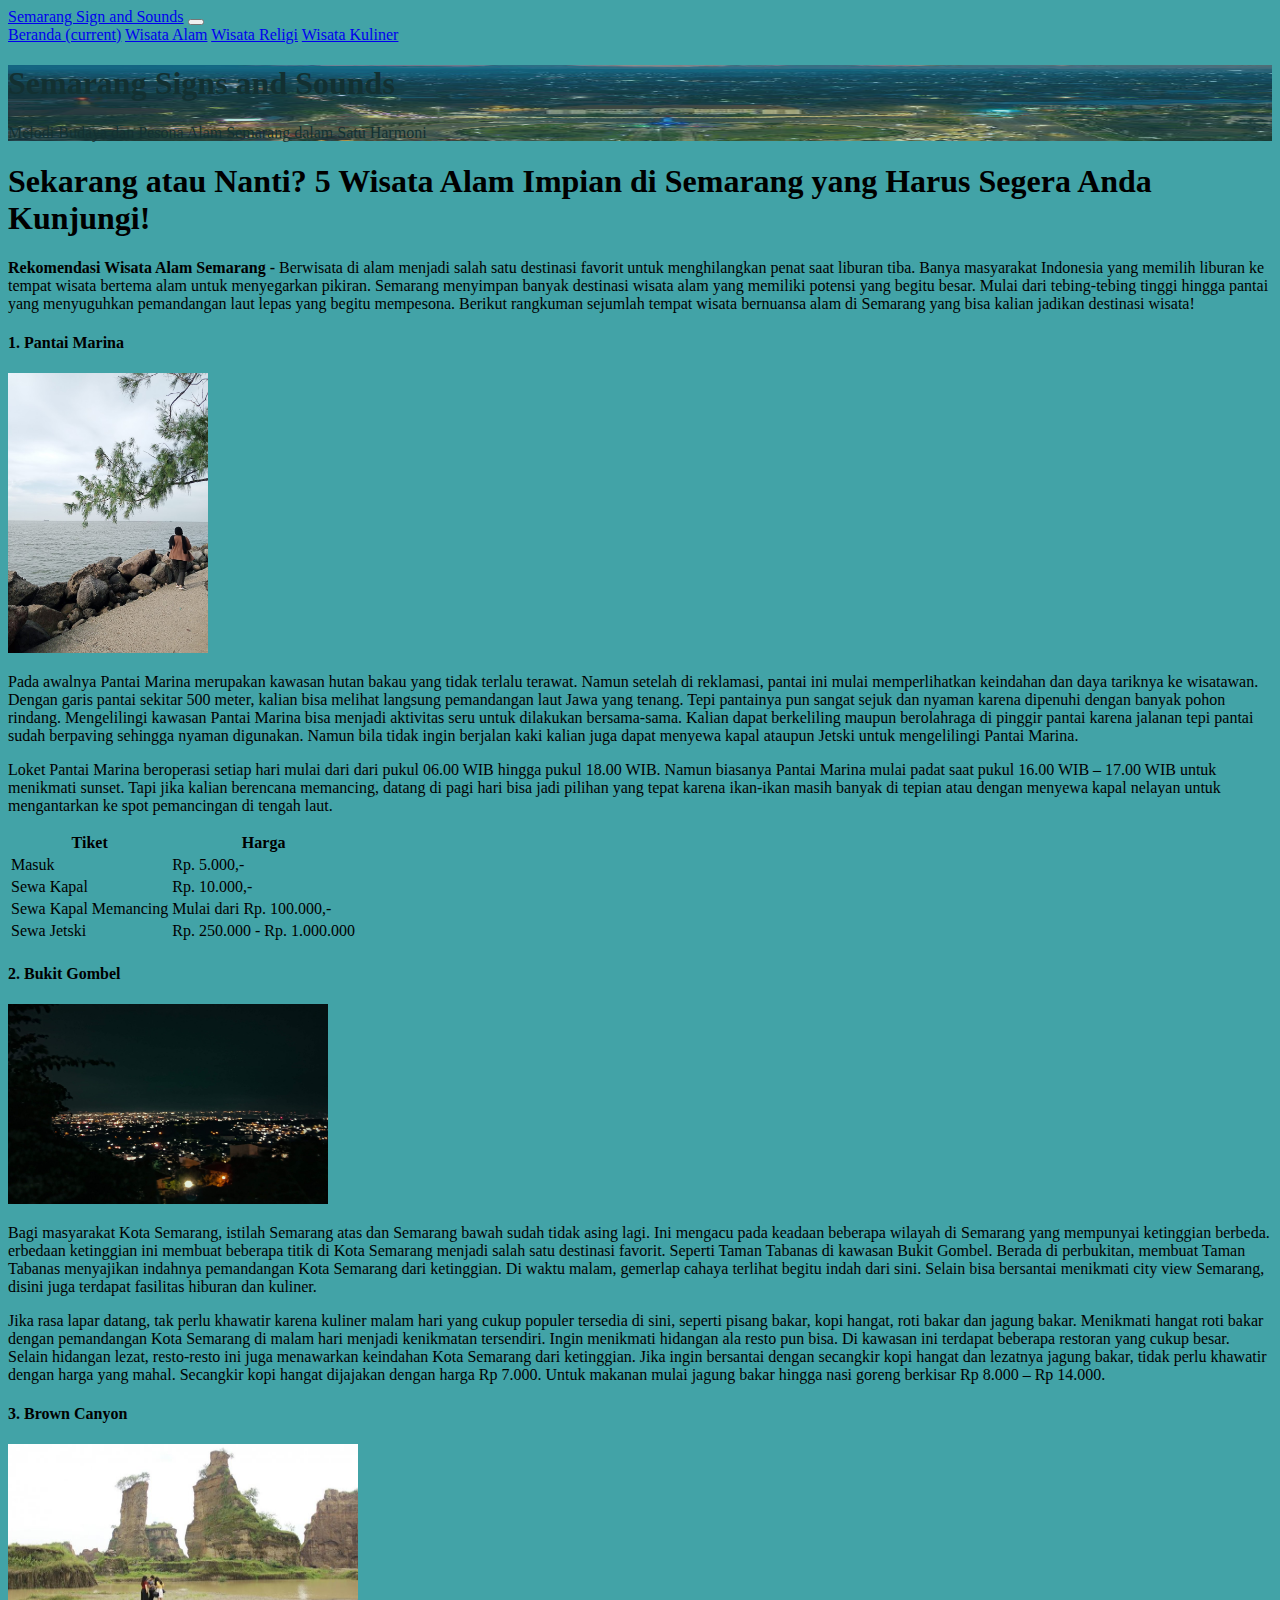
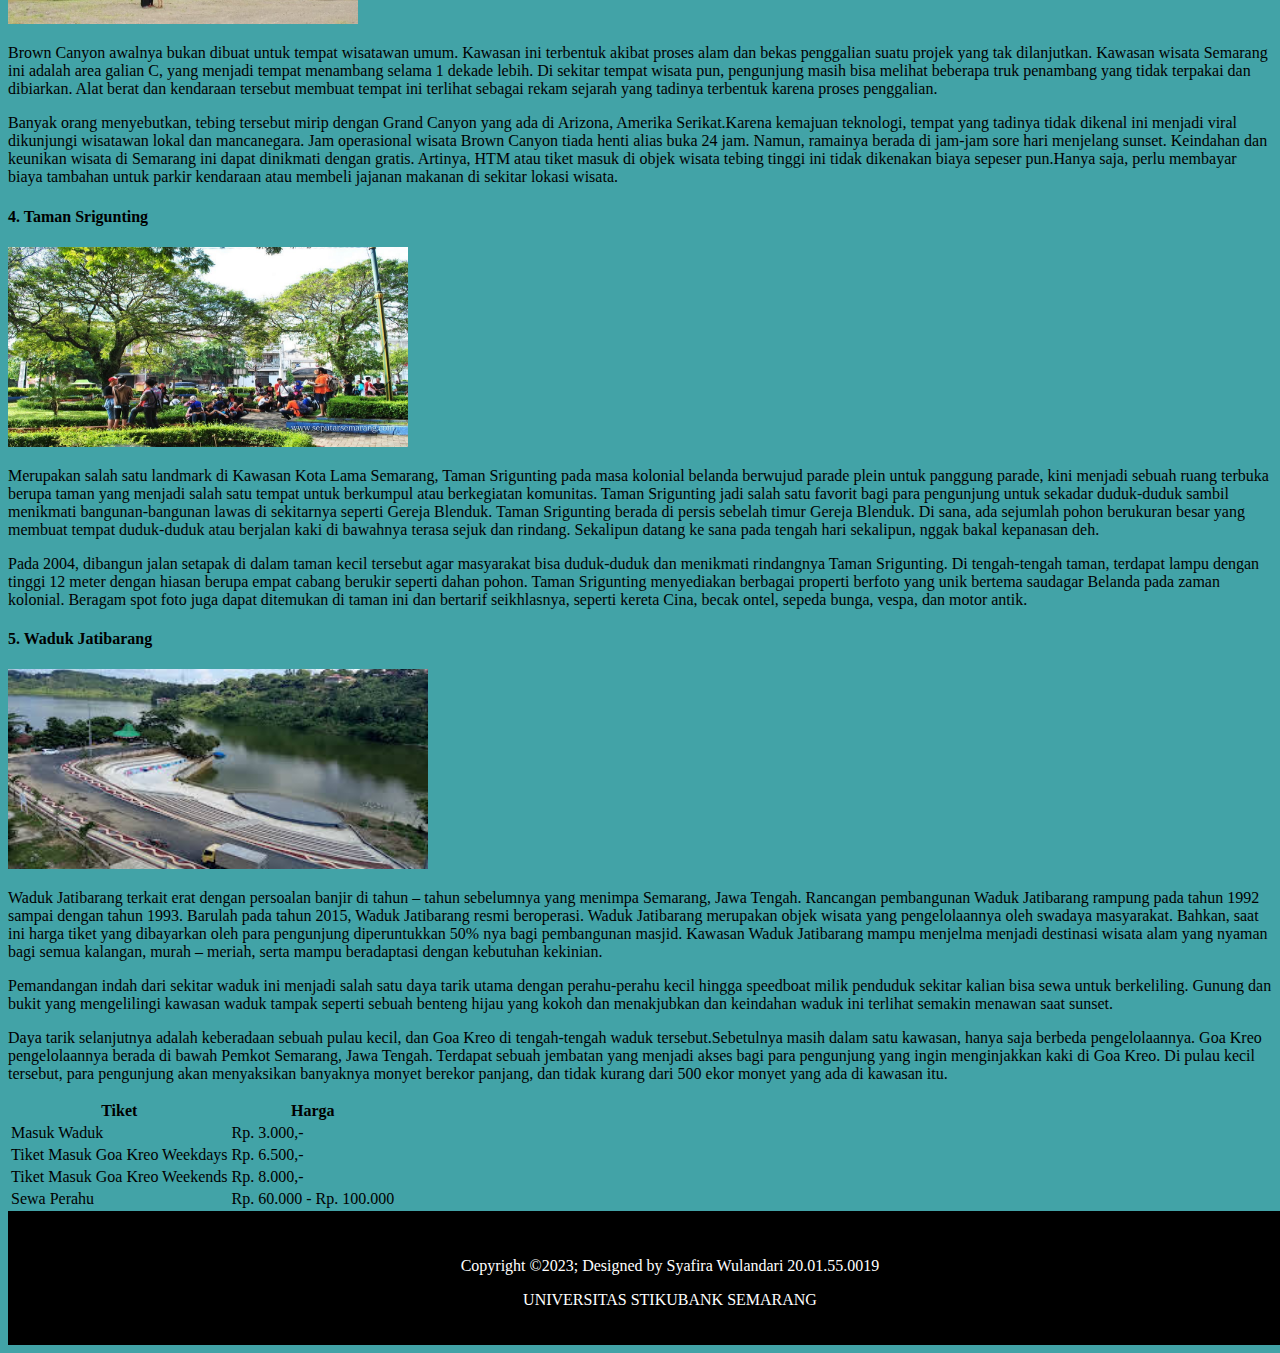
<file: wisalam.html>
<!doctype html>
<html lang="en">
  <head>
    <!-- Required meta tags -->
    <meta charset="utf-8">
    <meta name="viewport" content="width=device-width, initial-scale=1, shrink-to-fit=no">

    <!-- Bootstrap CSS -->
    <link rel="stylesheet" href="https://cdn.jsdelivr.net/npm/bootstrap@4.6.2/dist/css/bootstrap.min.css" integrity="sha384-xOolHFLEh07PJGoPkLv1IbcEPTNtaed2xpHsD9ESMhqIYd0nLMwNLD69Npy4HI+N" crossorigin="anonymous">

    <style>
      .jumbotron{
          background-image: url("gambar/bg.jfif");
          background-repeat: no-repeat;
          background-size: 100% 100%;
          opacity:0.7; 
      }
      .container{
        font-family: "Times New Roman", Times, serif;
      }
      .footerContainer{
        background-color: black;
        width: 100%;
        padding: 30px 30px 20px;
      }
      .footerBottom p{
          color: white;
          text-align: center;
      }
    </style>

    <title>Semarang Signs and Sounds</title>
  </head>
  <body style="background-color: #42A3A7;">
    <nav class="navbar fixed-top navbar-expand-lg navbar-dark">
      <div class="container">
      <a class="navbar-brand" href="index.html">Semarang Sign and Sounds</a>
      <button class="navbar-toggler" type="button" data-toggle="collapse" data-target="#navbarNavAltMarkup" aria-controls="navbarNavAltMarkup" aria-expanded="false" aria-label="Toggle navigation">
        <span class="navbar-toggler-icon"></span>
      </button>
      <div class="collapse navbar-collapse" id="navbarNavAltMarkup">
        <div class="navbar-nav ml-auto">
          <a class="nav-link" href="index.html">Beranda <span class="sr-only">(current)</span></a>
          <a class="nav-link active" href="wisalam.html">Wisata Alam</a>
          <a class="nav-link" href="wisrel.html">Wisata Religi</a>
          <a class="nav-link" href="wiskul.html">Wisata Kuliner</a>
        </div>
      </div>
    </div>
    </nav>

    <div class="jumbotron jumbotron-fluid">
      <div class="container text-center">
        <h1 class="display-4 text-white"> Semarang Signs and Sounds </h1>
        <p class="lead text-white">Melodi Budaya dan Pesona Alam Semarang dalam Satu Harmoni</p>
      </div>
    </div>

<div class="container">
  <div class="row">
    <div class="col text-center">
      <h1> Sekarang atau Nanti? 5 Wisata Alam Impian di Semarang yang Harus Segera Anda Kunjungi!</h1>
    </div>
  </div>
  <div class="row">
    <div class="col text-justified">
      <p> </p>
      <p><strong>Rekomendasi Wisata Alam Semarang -</strong> Berwisata di alam menjadi salah satu destinasi favorit untuk menghilangkan penat saat liburan tiba. Banya masyarakat Indonesia yang memilih liburan ke tempat wisata bertema alam untuk menyegarkan pikiran. Semarang menyimpan banyak destinasi wisata alam yang memiliki potensi yang begitu besar. Mulai dari tebing-tebing tinggi hingga pantai yang menyuguhkan pemandangan laut lepas yang begitu mempesona. Berikut rangkuman sejumlah tempat wisata bernuansa alam di Semarang yang bisa kalian jadikan destinasi wisata!</p>
        <p></p>
    </div>
  </div>
</div>

<div class="container">
  <div class="row">
    <div>
      <h4>1. Pantai Marina</h4>
    </div>
  </div>
  <div class="row">
    <div class="col">
      <img src="gambar/marina.jpg" class="float-right" alt="Pantai Marina" width="200" height="280"> 
      <p>
        Pada awalnya Pantai Marina merupakan kawasan hutan bakau yang tidak terlalu terawat. Namun setelah di reklamasi, pantai ini mulai memperlihatkan keindahan dan daya tariknya ke wisatawan. Dengan garis pantai sekitar 500 meter, kalian bisa melihat langsung pemandangan laut Jawa yang tenang. Tepi pantainya pun sangat sejuk dan nyaman karena dipenuhi dengan banyak pohon rindang. Mengelilingi kawasan Pantai Marina bisa menjadi aktivitas seru untuk dilakukan bersama-sama. Kalian dapat berkeliling maupun berolahraga di pinggir pantai karena jalanan tepi pantai sudah berpaving sehingga nyaman digunakan. Namun bila tidak ingin berjalan kaki kalian juga dapat menyewa kapal ataupun Jetski untuk mengelilingi Pantai Marina.
      </p>
      <p>
        Loket Pantai Marina beroperasi setiap hari mulai dari dari pukul 06.00 WIB hingga pukul 18.00 WIB. Namun biasanya Pantai Marina mulai padat saat pukul 16.00 WIB – 17.00 WIB untuk menikmati sunset. Tapi jika kalian berencana memancing, datang di pagi hari bisa jadi pilihan yang tepat karena ikan-ikan masih banyak di tepian atau dengan menyewa kapal nelayan untuk mengantarkan ke spot pemancingan di tengah  laut.
      </p>
    </div>
  </div>
  <div class="row">
    <div class="col-sm-6">
        <table class="table table-borderless">
          <thead>
            <tr>
              <th>Tiket</th>
              <th>Harga</th>
            </tr>
          </thead>
          <tbody>
            <tr>
              <td>Masuk</td>
              <td>Rp. 5.000,-</td>
            </tr>
            <tr>
              <td>Sewa Kapal</td>
              <td>Rp. 10.000,-</td>
            </tr>
            <tr>
              <td>Sewa Kapal Memancing</td>
              <td> Mulai dari Rp. 100.000,-</td>
            </tr>
            <tr>
              <td>Sewa Jetski</td>
              <td>Rp. 250.000 - Rp. 1.000.000</td>
            </tr>
          </tbody>
        </table>
    </div>
  </div>
</div>

<div class="container">
  <div class="row">
    <div>
      <h4>2. Bukit Gombel</h4>
    </div>
  </div>
  <div class="row">
    <div class="col">
      <img src="gambar/gombel.jpg" class="float-right" alt="Bukit Gombel" width="320" height="200"> 
      <p>
        Bagi masyarakat Kota Semarang, istilah Semarang atas dan Semarang bawah sudah tidak asing lagi. Ini mengacu pada keadaan beberapa wilayah di Semarang yang mempunyai ketinggian berbeda. erbedaan ketinggian ini membuat beberapa titik di Kota Semarang menjadi salah satu destinasi favorit. Seperti Taman Tabanas di kawasan Bukit Gombel. Berada di perbukitan, membuat Taman Tabanas menyajikan indahnya pemandangan Kota Semarang dari ketinggian. Di waktu malam, gemerlap cahaya terlihat begitu indah dari sini. Selain bisa bersantai menikmati city view Semarang, disini juga terdapat fasilitas hiburan dan kuliner.
      </p>
      <p>
        Jika rasa lapar datang, tak perlu khawatir karena kuliner malam hari yang cukup populer tersedia di sini, seperti pisang bakar, kopi hangat, roti bakar dan jagung bakar. Menikmati hangat roti bakar dengan pemandangan Kota Semarang di malam hari menjadi kenikmatan tersendiri. Ingin menikmati hidangan ala resto pun bisa. Di kawasan ini terdapat beberapa restoran yang cukup besar. Selain hidangan lezat, resto-resto ini juga menawarkan keindahan Kota Semarang dari ketinggian. Jika ingin bersantai dengan secangkir kopi hangat dan lezatnya jagung bakar, tidak perlu khawatir dengan harga yang mahal. Secangkir kopi hangat dijajakan dengan harga Rp 7.000. Untuk makanan mulai jagung bakar hingga nasi goreng berkisar Rp 8.000 – Rp 14.000.
      </p>
    </div>
  </div>
</div>

<div class="container">
  <div class="row">
    <div>
      <h4>3. Brown Canyon</h4>
    </div>
  </div>
  <div class="row">
    <div class="col">
      <img src="gambar/browncanyon.jpg" class="float-right" alt="Brown Canyon" width="350" height="180"> 
      <p>
        Brown Canyon awalnya bukan dibuat untuk tempat wisatawan umum. Kawasan ini terbentuk akibat proses alam dan bekas penggalian suatu projek yang tak dilanjutkan. Kawasan wisata Semarang ini adalah area galian C, yang menjadi tempat menambang selama 1 dekade lebih. Di sekitar tempat wisata pun, pengunjung masih bisa melihat beberapa truk penambang yang tidak terpakai dan dibiarkan. Alat berat dan kendaraan tersebut membuat tempat ini terlihat sebagai rekam sejarah yang tadinya terbentuk karena proses penggalian.
      </p>
      <p>
        Banyak orang menyebutkan, tebing tersebut mirip dengan Grand Canyon yang ada di Arizona, Amerika Serikat.Karena kemajuan teknologi, tempat yang tadinya tidak dikenal ini menjadi viral dikunjungi wisatawan lokal dan mancanegara. Jam operasional wisata Brown Canyon tiada henti alias buka 24 jam. Namun, ramainya berada di jam-jam sore hari menjelang sunset. Keindahan dan keunikan wisata di Semarang ini dapat dinikmati dengan gratis. Artinya, HTM atau tiket masuk di objek wisata tebing tinggi ini tidak dikenakan biaya sepeser pun.Hanya saja, perlu membayar biaya tambahan untuk parkir kendaraan atau membeli jajanan makanan di sekitar lokasi wisata.
      </p>
    </div>
  </div>
</div>

<div class="container">
  <div class="row">
    <div>
      <h4>4. Taman Srigunting</h4>
    </div>
  </div>
  <div class="row">
    <div class="col">
      <img src="gambar/srigunting.jpg" class="float-right" alt="Taman Srigunting" width="400" height="200"> 
      <p>
        Merupakan salah satu landmark di Kawasan Kota Lama Semarang, Taman Srigunting pada masa kolonial belanda berwujud parade plein untuk panggung parade, kini menjadi sebuah ruang terbuka berupa taman yang menjadi salah satu tempat untuk berkumpul atau berkegiatan komunitas. Taman Srigunting jadi salah satu favorit bagi para pengunjung untuk sekadar duduk-duduk sambil menikmati bangunan-bangunan lawas di sekitarnya seperti Gereja Blenduk. Taman Srigunting berada di persis sebelah timur Gereja Blenduk. Di sana, ada sejumlah pohon berukuran besar yang membuat tempat duduk-duduk atau berjalan kaki di bawahnya terasa sejuk dan rindang. Sekalipun datang ke sana pada tengah hari sekalipun, nggak bakal kepanasan deh.
      <p>
        Pada 2004, dibangun jalan setapak di dalam taman kecil tersebut agar masyarakat bisa duduk-duduk dan menikmati rindangnya Taman Srigunting. Di tengah-tengah taman, terdapat lampu dengan tinggi 12 meter dengan hiasan berupa empat cabang berukir seperti dahan pohon. Taman Srigunting menyediakan berbagai properti berfoto yang unik bertema saudagar Belanda pada zaman kolonial. Beragam spot foto juga dapat ditemukan di taman ini dan bertarif seikhlasnya, seperti kereta Cina, becak ontel, sepeda bunga, vespa, dan motor antik.
      </p>
    </div>
  </div>
</div>

<div class="container">
  <div class="row">
    <div>
      <h4>5. Waduk Jatibarang</h4>
    </div>
  </div>
  <div class="row">
    <div class="col">
      <img src="gambar/jatibarang.jpg" class="float-right" alt="Waduk Jatibarang" width="420" height="200"> 
      <p>
        Waduk Jatibarang terkait erat dengan persoalan banjir di tahun – tahun sebelumnya yang menimpa Semarang, Jawa Tengah. Rancangan pembangunan Waduk Jatibarang rampung pada tahun 1992 sampai dengan tahun 1993. Barulah pada tahun 2015, Waduk Jatibarang resmi beroperasi. Waduk Jatibarang merupakan objek wisata yang pengelolaannya oleh swadaya masyarakat. Bahkan, saat ini harga tiket yang dibayarkan oleh para pengunjung diperuntukkan 50% nya bagi pembangunan masjid. Kawasan Waduk Jatibarang mampu menjelma menjadi destinasi wisata alam yang nyaman bagi semua kalangan, murah – meriah, serta mampu beradaptasi dengan kebutuhan kekinian.
      </p>
      <p>
        Pemandangan indah dari sekitar waduk ini menjadi salah satu daya tarik utama dengan perahu-perahu kecil hingga speedboat milik penduduk sekitar kalian bisa sewa untuk berkeliling. Gunung dan bukit yang mengelilingi kawasan waduk tampak seperti sebuah benteng hijau yang kokoh dan menakjubkan dan keindahan waduk ini terlihat semakin menawan saat sunset.
      </p>
      <p>
        Daya tarik selanjutnya adalah keberadaan sebuah pulau kecil, dan Goa Kreo di tengah-tengah waduk tersebut.Sebetulnya masih dalam satu kawasan, hanya saja berbeda pengelolaannya. Goa Kreo pengelolaannya berada di bawah Pemkot Semarang, Jawa Tengah. Terdapat sebuah jembatan yang menjadi akses bagi para pengunjung yang ingin menginjakkan kaki di Goa Kreo. Di pulau kecil tersebut, para pengunjung akan menyaksikan banyaknya monyet berekor panjang, dan tidak kurang dari 500 ekor monyet yang ada di kawasan itu.
      </p>
    </div>
  </div>
  <div class="row">
    <div class="col-sm-6">
        <table class="table table-borderless">
          <thead>
            <tr>
              <th>Tiket</th>
              <th>Harga</th>
            </tr>
          </thead>
          <tbody>
            <tr>
              <td>Masuk Waduk</td>
              <td>Rp. 3.000,-</td>
            </tr>
            <tr>
              <td>Tiket Masuk Goa Kreo Weekdays</td>
              <td>Rp. 6.500,-</td>
            </tr>
            <tr>
              <td>Tiket Masuk Goa Kreo Weekends</td>
              <td>Rp. 8.000,-</td>
            </tr>
            <tr>
              <td>Sewa Perahu</td>
              <td>Rp. 60.000 - Rp. 100.000</td>
            </tr>
          </tbody>
        </table>
    </div>
  </div>
</div>



<footer>
  <div class="footerContainer">
    <div class="footerBottom">
      <p>Copyright &copy;2023; Designed by <span class="designer">Syafira Wulandari 20.01.55.0019</span></p>
      <p>UNIVERSITAS STIKUBANK SEMARANG</p>
    </div>
  </div>
</footer>



    <!-- Optional JavaScript; choose one of the two! -->

    <!-- Option 1: jQuery and Bootstrap Bundle (includes Popper) -->
    <script src="https://cdn.jsdelivr.net/npm/jquery@3.5.1/dist/jquery.slim.min.js" integrity="sha384-DfXdz2htPH0lsSSs5nCTpuj/zy4C+OGpamoFVy38MVBnE+IbbVYUew+OrCXaRkfj" crossorigin="anonymous"></script>
    <script src="https://cdn.jsdelivr.net/npm/bootstrap@4.6.2/dist/js/bootstrap.bundle.min.js" integrity="sha384-Fy6S3B9q64WdZWQUiU+q4/2Lc9npb8tCaSX9FK7E8HnRr0Jz8D6OP9dO5Vg3Q9ct" crossorigin="anonymous"></script>

    <!-- Option 2: Separate Popper and Bootstrap JS -->
    <!--
    <script src="https://cdn.jsdelivr.net/npm/jquery@3.5.1/dist/jquery.slim.min.js" integrity="sha384-DfXdz2htPH0lsSSs5nCTpuj/zy4C+OGpamoFVy38MVBnE+IbbVYUew+OrCXaRkfj" crossorigin="anonymous"></script>
    <script src="https://cdn.jsdelivr.net/npm/popper.js@1.16.1/dist/umd/popper.min.js" integrity="sha384-9/reFTGAW83EW2RDu2S0VKaIzap3H66lZH81PoYlFhbGU+6BZp6G7niu735Sk7lN" crossorigin="anonymous"></script>
    <script src="https://cdn.jsdelivr.net/npm/bootstrap@4.6.2/dist/js/bootstrap.min.js" integrity="sha384-+sLIOodYLS7CIrQpBjl+C7nPvqq+FbNUBDunl/OZv93DB7Ln/533i8e/mZXLi/P+" crossorigin="anonymous"></script>
    -->
  </body>
</html>
</file>
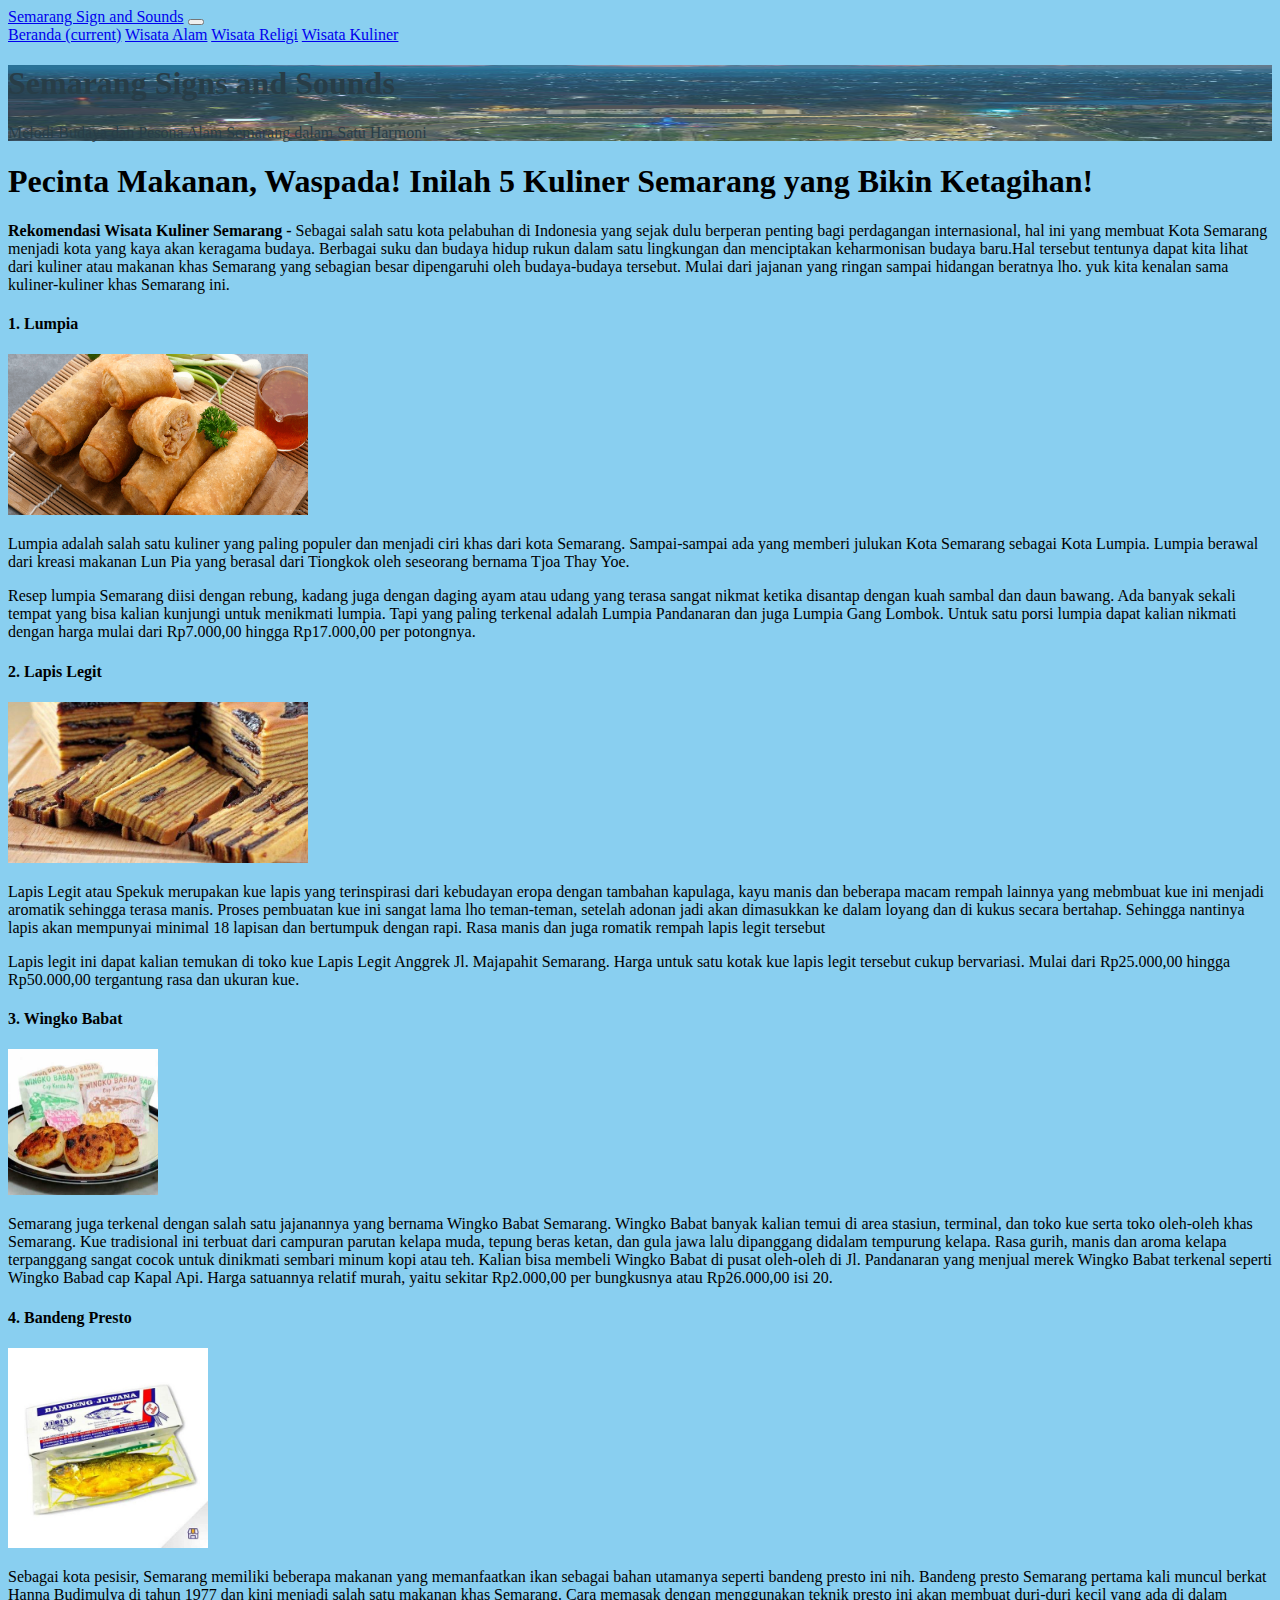
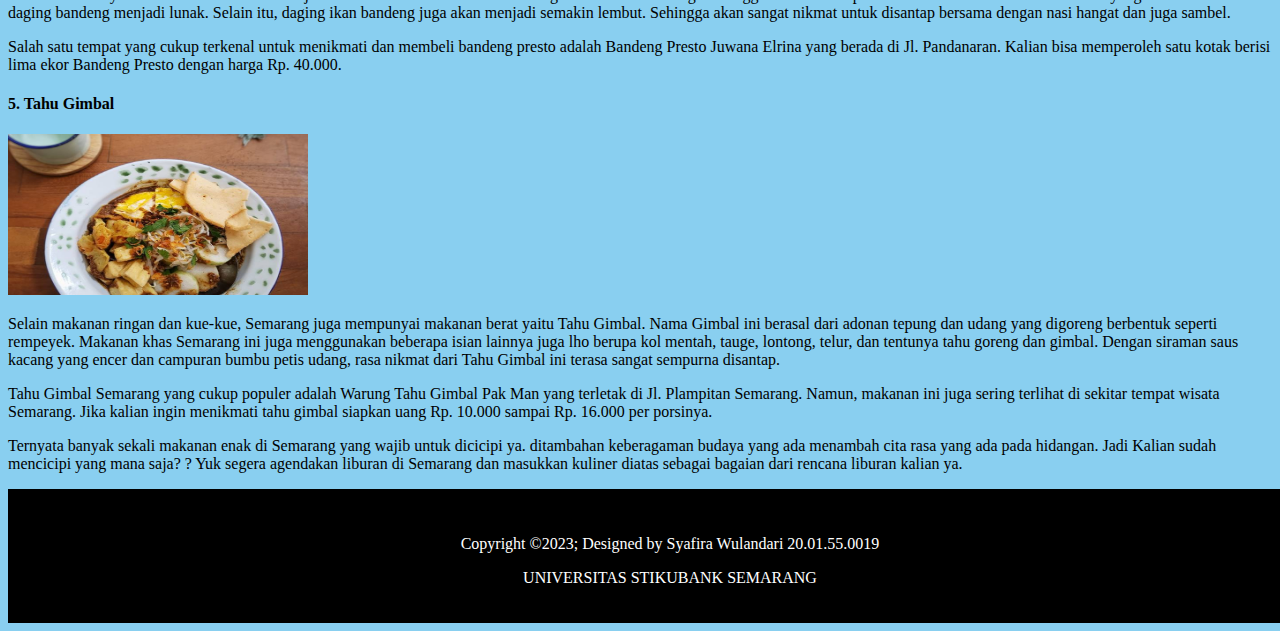
<file: wiskul.html>
<!doctype html>
<html lang="en">
  <head>
    <!-- Required meta tags -->
    <meta charset="utf-8">
    <meta name="viewport" content="width=device-width, initial-scale=1, shrink-to-fit=no">

    <!-- Bootstrap CSS -->
    <link rel="stylesheet" href="https://cdn.jsdelivr.net/npm/bootstrap@4.6.2/dist/css/bootstrap.min.css" integrity="sha384-xOolHFLEh07PJGoPkLv1IbcEPTNtaed2xpHsD9ESMhqIYd0nLMwNLD69Npy4HI+N" crossorigin="anonymous">

    <style>
      .jumbotron{
          background-image: url("gambar/bg.jfif");
          background-repeat: no-repeat;
          background-size: 100% 100%;
          opacity:0.7; 
      }
      .container{
        font-family: "Times New Roman", Times, serif;
      }
      .footerContainer{
        background-color: black;
        width: 100%;
        padding: 30px 30px 20px;
      }
      .footerBottom p{
          color: white;
          text-align: center;
      }
    </style>

    <title>Semarang Signs and Sounds</title>
  </head>
  <body style="background-color: rgb(137,207,240);">
    <nav class="navbar fixed-top navbar-expand-lg navbar-dark">
      <div class="container">
      <a class="navbar-brand" href="index.html">Semarang Sign and Sounds</a>
      <button class="navbar-toggler" type="button" data-toggle="collapse" data-target="#navbarNavAltMarkup" aria-controls="navbarNavAltMarkup" aria-expanded="false" aria-label="Toggle navigation">
        <span class="navbar-toggler-icon"></span>
      </button>
      <div class="collapse navbar-collapse" id="navbarNavAltMarkup">
        <div class="navbar-nav ml-auto">
          <a class="nav-link" href="index.html">Beranda <span class="sr-only">(current)</span></a>
          <a class="nav-link" href="wisalam.html">Wisata Alam</a>
          <a class="nav-link" href="wisrel.html">Wisata Religi</a>
          <a class="nav-link active" href="wiskul.html">Wisata Kuliner</a>
        </div>
      </div>
    </div>
    </nav>

    <div class="jumbotron jumbotron-fluid">
      <div class="container text-center">
        <h1 class="display-4 text-white"> Semarang Signs and Sounds </h1>
        <p class="lead text-white">Melodi Budaya dan Pesona Alam Semarang dalam Satu Harmoni</p>
      </div>
    </div>

<div class="container">
  <div class="row">
    <div class="col text-center">
      <h1> Pecinta Makanan, Waspada! Inilah 5 Kuliner Semarang yang Bikin Ketagihan!</h1>
    </div>
  </div>
  <div class="row">
    <div class="col text-justified">
      <p> </p>
      <p><strong>Rekomendasi Wisata Kuliner Semarang -</strong> Sebagai salah satu kota pelabuhan di Indonesia yang 
        sejak dulu berperan penting bagi perdagangan
        internasional, hal ini yang membuat Kota Semarang menjadi kota yang kaya akan keragama budaya.
        Berbagai suku dan budaya hidup rukun dalam satu lingkungan dan menciptakan 
        keharmonisan budaya baru.Hal tersebut tentunya dapat kita lihat dari kuliner atau makanan khas Semarang 
        yang sebagian besar dipengaruhi oleh budaya-budaya tersebut. Mulai dari jajanan yang ringan sampai 
        hidangan beratnya lho. yuk kita kenalan sama kuliner-kuliner khas Semarang ini.</p>
        <p></p>
    </div>
  </div>
</div>

<div class="container">
  <div class="row">
    <div>
      <h4>1. Lumpia</h4>
    </div>
  </div>
  <div class="row">
    <div class="col-sm-4">
      <img src="gambar/lumpia.gif" class="rounded" alt="Lumpia" width="300" height="161"> 
    </div>
    <div class="col-sm-8">
      <p>Lumpia adalah salah satu kuliner yang paling populer dan menjadi ciri khas dari kota Semarang. 
        Sampai-sampai ada yang memberi julukan Kota Semarang sebagai Kota Lumpia. 
        Lumpia berawal dari kreasi makanan Lun Pia yang berasal dari Tiongkok oleh seseorang bernama 
        Tjoa Thay Yoe.</p>
        <p>Resep lumpia Semarang diisi dengan rebung, kadang juga dengan daging 
        ayam atau udang yang terasa sangat nikmat ketika disantap dengan kuah sambal dan daun bawang. 
        Ada banyak sekali tempat yang bisa kalian kunjungi untuk menikmati lumpia. Tapi yang paling terkenal 
        adalah Lumpia Pandanaran dan juga Lumpia Gang Lombok. Untuk satu porsi lumpia dapat kalian nikmati dengan 
        harga mulai dari Rp7.000,00 hingga Rp17.000,00 per potongnya.
      </p>
    </div>
  </div>
</div>

<div class="container">
  <div class="row">
    <div>
      <h4>2. Lapis Legit</h4>
    </div>
  </div>
  <div class="row">
    <div class="col-sm-4">
      <img src="gambar/lapislegit.jpg" class="rounded" alt="Lapis Legit" width="300" height="161"> 
    </div>
    <div class="col-sm-8">
      <p>
        Lapis Legit atau Spekuk  merupakan kue lapis yang terinspirasi dari kebudayan eropa dengan tambahan 
        kapulaga, kayu manis dan beberapa macam rempah lainnya  yang mebmbuat kue ini menjadi aromatik 
        sehingga terasa manis. Proses pembuatan kue ini sangat lama lho teman-teman, setelah adonan jadi
        akan dimasukkan ke dalam loyang dan di kukus secara bertahap. Sehingga nantinya lapis akan mempunyai 
        minimal 18 lapisan dan bertumpuk dengan rapi.

        Rasa manis dan juga romatik rempah lapis legit tersebut 
      </p>
      <p>
        Lapis legit ini dapat kalian temukan di toko kue Lapis Legit Anggrek Jl. Majapahit Semarang. 
        Harga untuk satu kotak kue lapis legit tersebut cukup bervariasi. Mulai dari Rp25.000,00 hingga Rp50.000,00 
        tergantung rasa dan ukuran kue.
      </p>
    </div>
  </div>
</div>

<div class="container">
  <div class="row">
    <div>
      <h4>3. Wingko Babat</h4>
    </div>
  </div>
  <div class="row">
    <div class="col-sm-4">
      <img src="gambar/wingko.jpg" class="rounded" alt="Wingko Babat" width="150" height="146"> 
    </div>
    <div class="col-sm-8">
      <p>Semarang juga terkenal dengan salah satu jajanannya yang bernama Wingko Babat Semarang. 
        Wingko Babat banyak kalian temui di area stasiun, terminal, dan toko kue serta toko oleh-oleh khas Semarang.
         Kue tradisional ini terbuat dari campuran parutan kelapa muda, tepung beras ketan, dan gula jawa lalu dipanggang didalam tempurung kelapa.
         Rasa gurih, manis dan aroma kelapa terpanggang sangat cocok untuk dinikmati sembari minum kopi atau teh. 
         Kalian bisa membeli Wingko Babat di pusat oleh-oleh di Jl. Pandanaran yang menjual merek Wingko Babat 
         terkenal seperti Wingko Babad cap Kapal Api. Harga satuannya relatif murah, yaitu sekitar Rp2.000,00 
         per bungkusnya atau Rp26.000,00 isi 20.</p>
    </div>
  </div>
</div>

<div class="container">
  <div class="row">
    <div>
      <h4>4. Bandeng Presto</h4>
    </div>
  </div>
  <div class="row">
    <div class="col-sm-4">
      <img src="gambar/bandeng.jpg" class="rounded" alt="Bandeng Presto" width="200" height="200"> 
    </div>
    <div class="col-sm-8">
      <p> Sebagai kota pesisir, Semarang memiliki beberapa makanan yang memanfaatkan ikan sebagai bahan utamanya 
        seperti bandeng presto ini nih. Bandeng presto Semarang pertama kali muncul berkat Hanna Budimulya di tahun
         1977 dan kini menjadi salah satu makanan khas Semarang. Cara memasak dengan menggunakan teknik presto ini 
         akan membuat duri-duri kecil yang ada di dalam daging bandeng menjadi lunak. Selain itu, daging ikan 
         bandeng juga akan menjadi semakin lembut. Sehingga akan sangat nikmat untuk disantap bersama dengan 
         nasi hangat dan juga sambel. </p>
        <p>Salah satu tempat yang cukup terkenal untuk menikmati dan membeli bandeng presto adalah Bandeng Presto 
          Juwana Elrina yang berada di Jl. Pandanaran. Kalian bisa memperoleh satu kotak berisi lima ekor Bandeng 
          Presto dengan harga Rp. 40.000.
      </p>
    </div>
  </div>
</div>

<div class="container">
  <div class="row">
    <div>
      <h4 >5. Tahu Gimbal</h4>
    </div>
  </div>
  <div class="row">
    <div class="col-sm-4">
      <img src="gambar/tahugimbal.jpg" class="rounded" alt="Tahu Gimbal" width="300" height="161"> 
    </div>
    <div class="col-sm-8">
      <p>
        Selain makanan ringan dan kue-kue, Semarang juga mempunyai makanan berat yaitu Tahu Gimbal. Nama Gimbal 
        ini berasal dari adonan tepung dan udang yang digoreng berbentuk seperti rempeyek. Makanan khas Semarang ini
         juga menggunakan beberapa isian lainnya juga lho berupa kol mentah, tauge, lontong, telur, dan 
         tentunya tahu goreng dan gimbal. Dengan siraman saus kacang yang encer dan campuran bumbu petis udang, 
         rasa nikmat dari Tahu Gimbal ini terasa sangat sempurna disantap.
      </p>
        <p>
          Tahu Gimbal Semarang yang cukup populer adalah Warung Tahu Gimbal Pak Man yang terletak di Jl. Plampitan 
          Semarang. Namun, makanan ini juga sering terlihat di sekitar tempat wisata Semarang. Jika kalian
           ingin menikmati tahu gimbal siapkan uang Rp. 10.000 sampai Rp. 16.000 per porsinya.
      </p>
    </div>
  </div>
</div>

<div class="container">
  <div class="row">
    <div class="col text-justified">
      <p> </p>
      <p>Ternyata banyak sekali makanan enak di Semarang yang wajib untuk dicicipi ya. ditambahan keberagaman budaya yang ada menambah cita rasa yang ada pada hidangan. Jadi Kalian sudah mencicipi yang mana saja? ? Yuk segera agendakan liburan di Semarang dan masukkan kuliner diatas sebagai bagaian dari rencana liburan kalian ya.</p>
        <p></p>
    </div>
  </div>
</div>



<footer>
  <div class="footerContainer">
    <div class="footerBottom">
      <p>Copyright &copy;2023; Designed by <span class="designer">Syafira Wulandari 20.01.55.0019</span></p>
      <p>UNIVERSITAS STIKUBANK SEMARANG</p>
    </div>
  </div>
</footer>



    <!-- Optional JavaScript; choose one of the two! -->

    <!-- Option 1: jQuery and Bootstrap Bundle (includes Popper) -->
    <script src="https://cdn.jsdelivr.net/npm/jquery@3.5.1/dist/jquery.slim.min.js" integrity="sha384-DfXdz2htPH0lsSSs5nCTpuj/zy4C+OGpamoFVy38MVBnE+IbbVYUew+OrCXaRkfj" crossorigin="anonymous"></script>
    <script src="https://cdn.jsdelivr.net/npm/bootstrap@4.6.2/dist/js/bootstrap.bundle.min.js" integrity="sha384-Fy6S3B9q64WdZWQUiU+q4/2Lc9npb8tCaSX9FK7E8HnRr0Jz8D6OP9dO5Vg3Q9ct" crossorigin="anonymous"></script>

    <!-- Option 2: Separate Popper and Bootstrap JS -->
    <!--
    <script src="https://cdn.jsdelivr.net/npm/jquery@3.5.1/dist/jquery.slim.min.js" integrity="sha384-DfXdz2htPH0lsSSs5nCTpuj/zy4C+OGpamoFVy38MVBnE+IbbVYUew+OrCXaRkfj" crossorigin="anonymous"></script>
    <script src="https://cdn.jsdelivr.net/npm/popper.js@1.16.1/dist/umd/popper.min.js" integrity="sha384-9/reFTGAW83EW2RDu2S0VKaIzap3H66lZH81PoYlFhbGU+6BZp6G7niu735Sk7lN" crossorigin="anonymous"></script>
    <script src="https://cdn.jsdelivr.net/npm/bootstrap@4.6.2/dist/js/bootstrap.min.js" integrity="sha384-+sLIOodYLS7CIrQpBjl+C7nPvqq+FbNUBDunl/OZv93DB7Ln/533i8e/mZXLi/P+" crossorigin="anonymous"></script>
    -->
  </body>
</html>
</file>
